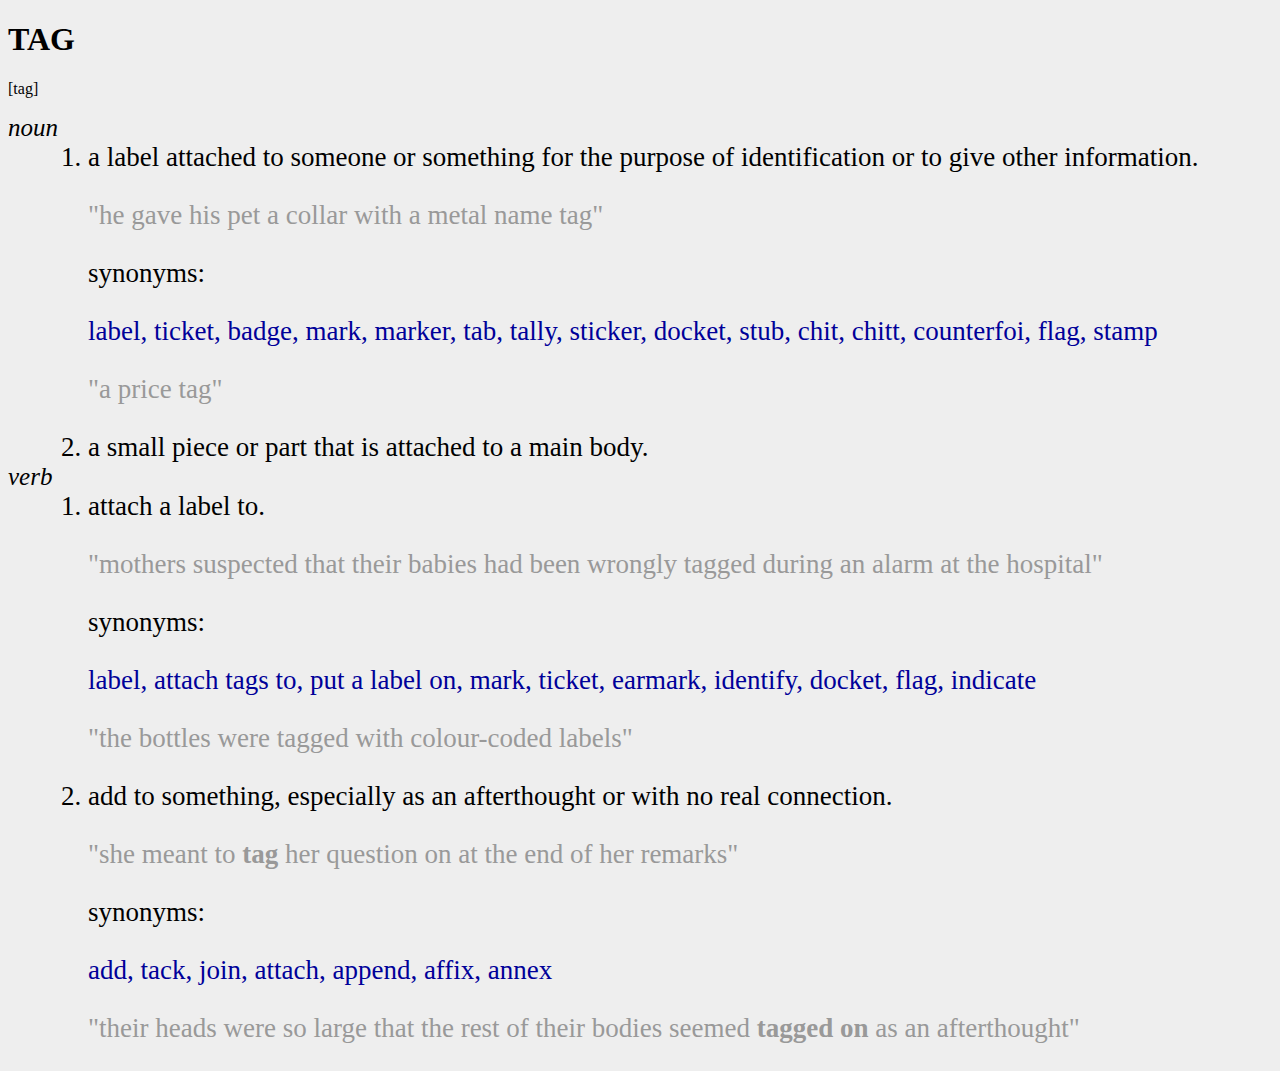
<file: Index.html>
<!DOCTYPE html>
<html lang="en">

<head>
    <meta charset="UTF-8">
    <meta name="viewport" content="width=device-width, initial-scale=1.0">
    <title>Document</title>
    <link rel="stylesheet" href="/css/acasa.css">
</head>
<body>
    <header></header>
    <main>
        <h1>TAG</h1>
        <p>[tag]</p>
        <dl>
            <dt>noun</dt>
            <dd>
                <ol>
          <li>a label attached to someone or something for the purpose of identification or to give other
                information.
               <p style="color: #999;">"he gave his pet a collar with a metal name tag"</p>
                synonyms:<p style="color: #009;">label, ticket, badge, mark, marker, tab, tally, sticker, docket, stub, chit, chitt,
                counterfoi, flag, stamp</p>
                <p style="color: #999;">"a price tag"</p></li>
           <li>a small piece or part that is attached to a main body.</li>
                </ol>
        </dd>
            <dt>verb</dt>
            <dd>
                <ol>
                    <li>attach a label to.
                        <p style="color: #999;">"mothers suspected that their babies had been wrongly tagged during an alarm at the hospital"</p>
                        synonyms:<p style="color: #009;">label, attach tags to, put a label on, mark, ticket, earmark, identify, docket, flag,
                        indicate</p>
                        <p style="color: #999;">"the bottles were tagged with colour-coded labels"</p></li>
                <li>add to something, especially as an afterthought or with no real connection.
                    <p style="color: #999;">"she meant to <b>tag</b> her question on at the end of her remarks"</p>
                    synonyms:<p style="color: #009;">add, tack, join, attach, append, affix, annex</p>
                    <p style="color: #999;">"their heads were so large that the rest of their bodies seemed <b>tagged on</b> as an afterthought"</p></li>
                </ol>
            </dd>
        </dl>
    </main>

</body>

</html>
</file>
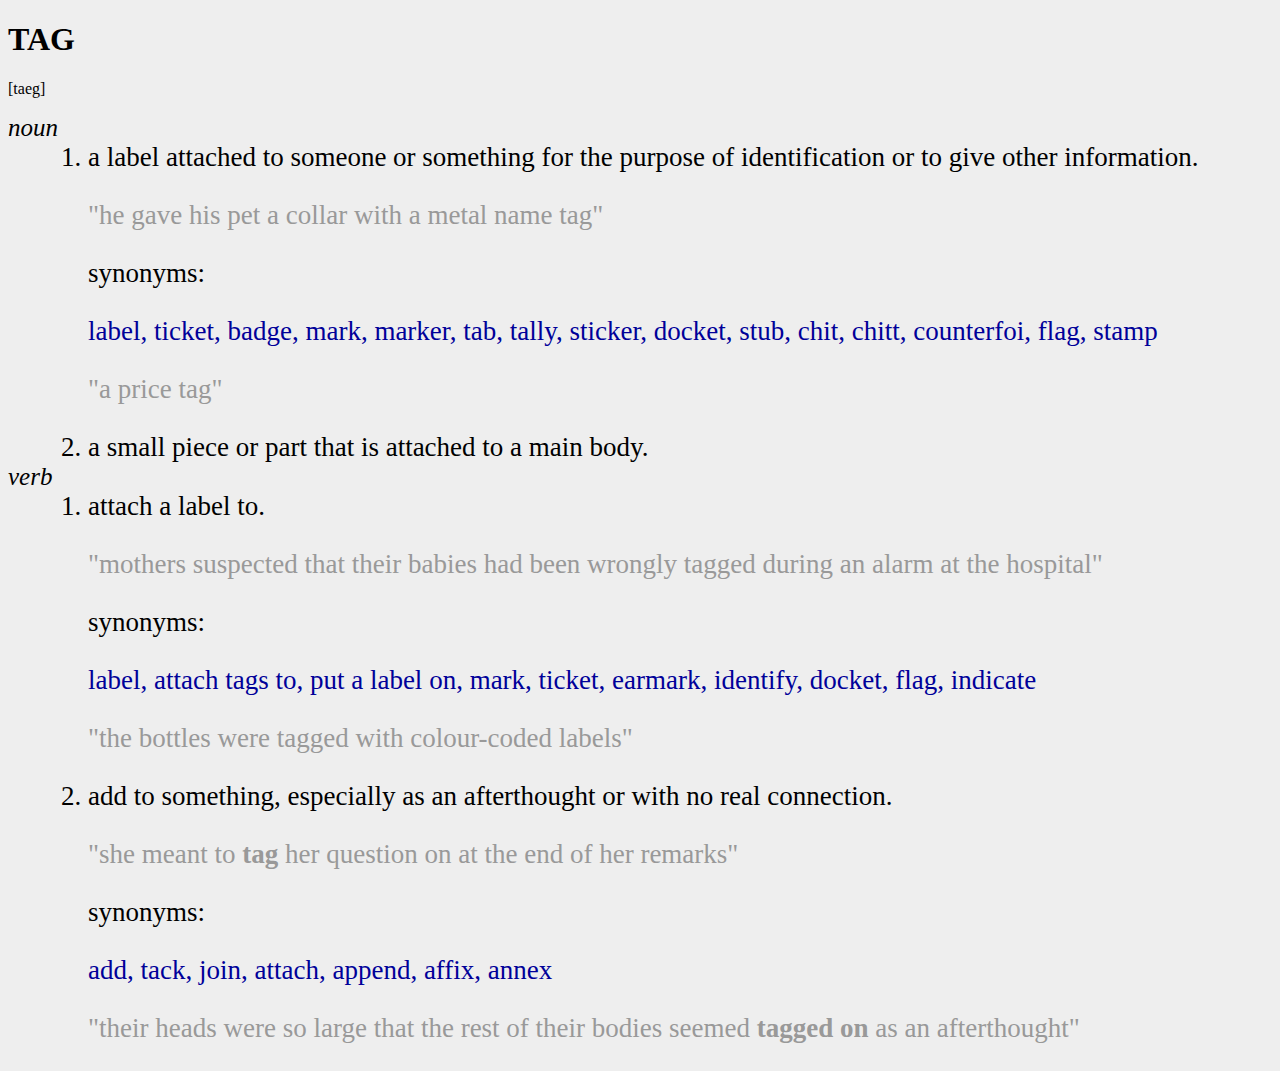
<file: acasa.html>
<!DOCTYPE html>
<html lang="en">

<head>
    <meta charset="UTF-8">
    <meta name="viewport" content="width=device-width, initial-scale=1.0">
    <title>Document</title>
    <link rel="stylesheet" href="/css/acasa.css">
</head>
<body>
    <header></header>
    <main>
        <h1>TAG</h1>
        <p>[taeg]</p>
        <dl>
            <dt>noun</dt>
            <dd>
                <ol>
          <li>a label attached to someone or something for the purpose of identification or to give other
                information.
               <p style="color: #999;">"he gave his pet a collar with a metal name tag"</p>
                synonyms:<p style="color: #009;">label, ticket, badge, mark, marker, tab, tally, sticker, docket, stub, chit, chitt,
                counterfoi, flag, stamp</p>
                <p style="color: #999;">"a price tag"</p></li>
           <li>a small piece or part that is attached to a main body.</li>
                </ol>
        </dd>
            <dt>verb</dt>
            <dd>
                <ol>
                    <li>attach a label to.
                        <p style="color: #999;">"mothers suspected that their babies had been wrongly tagged during an alarm at the hospital"</p>
                        synonyms:<p style="color: #009;">label, attach tags to, put a label on, mark, ticket, earmark, identify, docket, flag,
                        indicate</p>
                        <p style="color: #999;">"the bottles were tagged with colour-coded labels"</p></li>
                <li>add to something, especially as an afterthought or with no real connection.
                    <p style="color: #999;">"she meant to <b>tag</b> her question on at the end of her remarks"</p>
                    synonyms:<p style="color: #009;">add, tack, join, attach, append, affix, annex</p>
                    <p style="color: #999;">"their heads were so large that the rest of their bodies seemed <b>tagged on</b> as an afterthought"</p></li>
                </ol>
            </dd>
        </dl>
    </main>

</body>

</html>
</file>
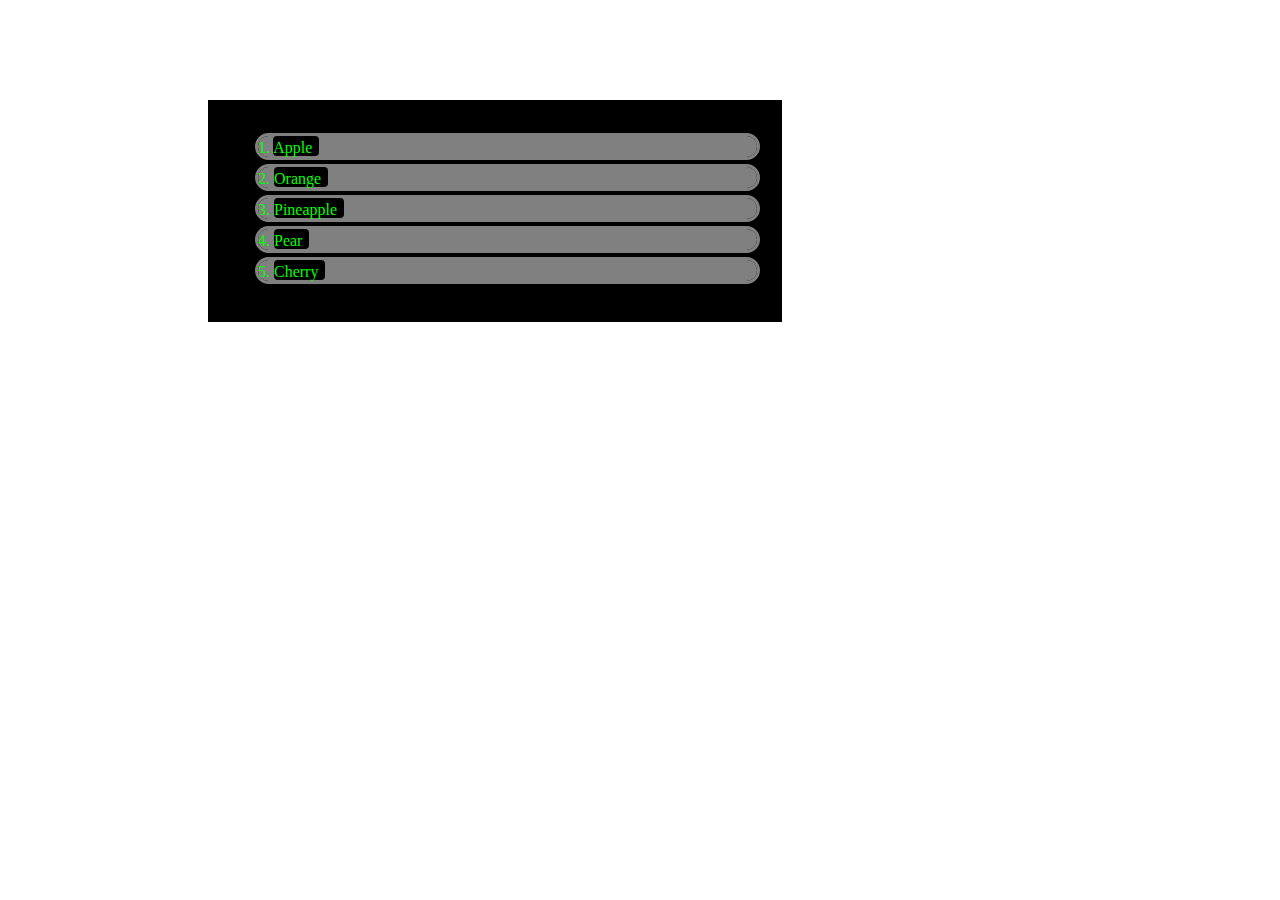
<file: homework1.html>
<!DOCTYPE html>
<html lang="ru">
<head>
    <meta charset="UTF-8">
    <meta name="viewport" content="width=device-width, initial-scale=1.0">
    <title>Document</title>
    <link rel="Stylesheet" href="/css/homework1.css">
</head>
<body>
    <main id="new1">
        <ol style="background-color: black;">
            <li id="text">1. <span id="spann">Apple</span></li>
            <li id="text">2. <span id="spann">Orange</span></li>
            <li id="text">3. <span id="spann">Pineapple</span></li>
            <li id="text">4. <span id="spann">Pear</span></li>
            <li id="text">5. <span id="spann">Cherry</span></li>
          </ol>
    </main>
</body>
</html>
</file>
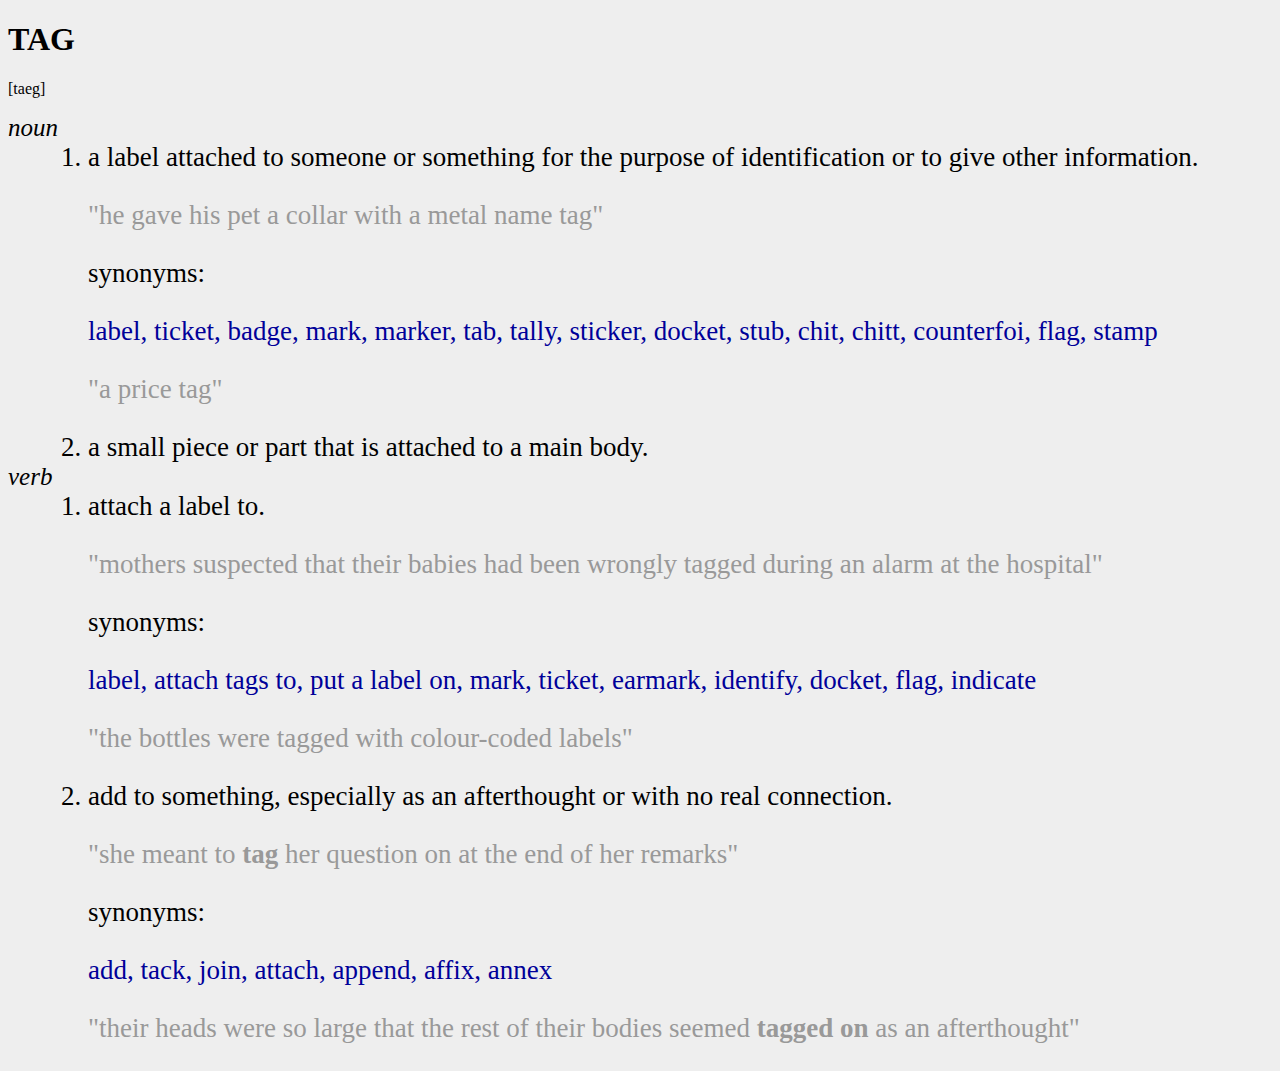
<file: Index99911.html>
<!DOCTYPE html>
<html lang="en">

<head>
    <meta charset="UTF-8">
    <meta name="viewport" content="width=device-width, initial-scale=1.0">
    <title>Document</title>
    <link rel="stylesheet" href="/css/acasa.css">
</head>
<body>
    <header></header>
    <main>
        <h1>TAG</h1>
        <p>[taeg]</p>
        <dl>
            <dt>noun</dt>
            <dd>
                <ol>
          <li>a label attached to someone or something for the purpose of identification or to give other
                information.
               <p style="color: #999;">"he gave his pet a collar with a metal name tag"</p>
                synonyms:<p style="color: #009;">label, ticket, badge, mark, marker, tab, tally, sticker, docket, stub, chit, chitt,
                counterfoi, flag, stamp</p>
                <p style="color: #999;">"a price tag"</p></li>
           <li>a small piece or part that is attached to a main body.</li>
                </ol>
        </dd>
            <dt>verb</dt>
            <dd>
                <ol>
                    <li>attach a label to.
                        <p style="color: #999;">"mothers suspected that their babies had been wrongly tagged during an alarm at the hospital"</p>
                        synonyms:<p style="color: #009;">label, attach tags to, put a label on, mark, ticket, earmark, identify, docket, flag,
                        indicate</p>
                        <p style="color: #999;">"the bottles were tagged with colour-coded labels"</p></li>
                <li>add to something, especially as an afterthought or with no real connection.
                    <p style="color: #999;">"she meant to <b>tag</b> her question on at the end of her remarks"</p>
                    synonyms:<p style="color: #009;">add, tack, join, attach, append, affix, annex</p>
                    <p style="color: #999;">"their heads were so large that the rest of their bodies seemed <b>tagged on</b> as an afterthought"</p></li>
                </ol>
            </dd>
        </dl>
    </main>

</body>

</html>
</file>
<file: css/acasa.css>
body{
    background-color: rgb(238, 238, 238);
}
dt{
    font-style: italic;
    font-size: 25px;
}
dd{
    font-size: 27px;
}
</file>
<file: css/homework1.css>
#new1{
    border: 10px solid #000000;
    padding: 10px 15px 15px 0px;
    margin-top: 100px;
    margin-bottom: 20px;
    margin-left: 200px;
    margin-right: 490px;
    background: black;
}
li{
    color: lime;
}
#fontext{
    border-radius: 20px solid #ff0000;
    background-color: rgb(255, 255, 255);
    border-radius: 50px;
    padding-right: 1px;
    padding-left: 30px;
    color: lime;
}

#spann{
    background-color: black;
    padding-right: 7px;
    padding-left: 0px;
    padding-top: 3px;
    margin-top: 10px;
    border-radius: 4px;
}
#text{
    border-radius: 20px solid #ff0000;
    background: gray;
    outline: 3px solid gray;
    outline-offset: 0px;
    color: lime;
    border-radius: 50px;
    padding-right: 50px;
    padding-left: 0px;
    padding-top: 3px;
    list-style-type: none;
    margin-top: 10px;
}
</file>
